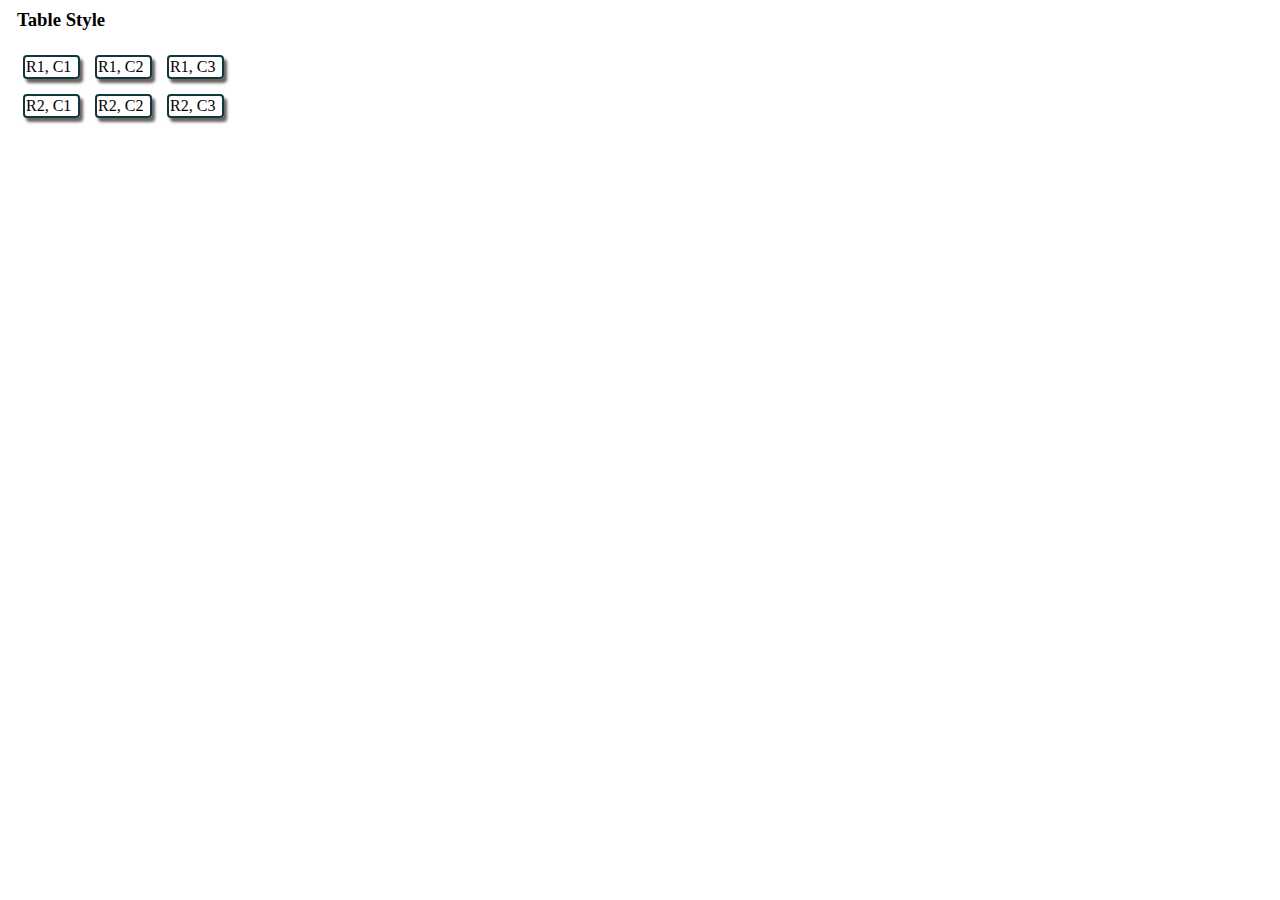
<file: image1/index.html>
<!DOCTYPE html>
<html lang="en">
  <head>
    <meta charset="UTF-8" />
    <title>image 1</title>
    <link rel="stylesheet" href="style.css" />
  </head>
  <body>
    <table class="space">
      <h3 style="margin: 9px">Table Style</h3>
      <tr>
        <td class="td-border">R1, C1</td>
        <td class="td-border">R1, C2</td>
        <td class="td-border">R1, C3</td>
      </tr>

      <tr>
        <td class="td-border">R2, C1</td>
        <td class="td-border">R2, C2</td>
        <td class="td-border">R2, C3</td>
      </tr>
    </table>
  </body>
</html>
</file>
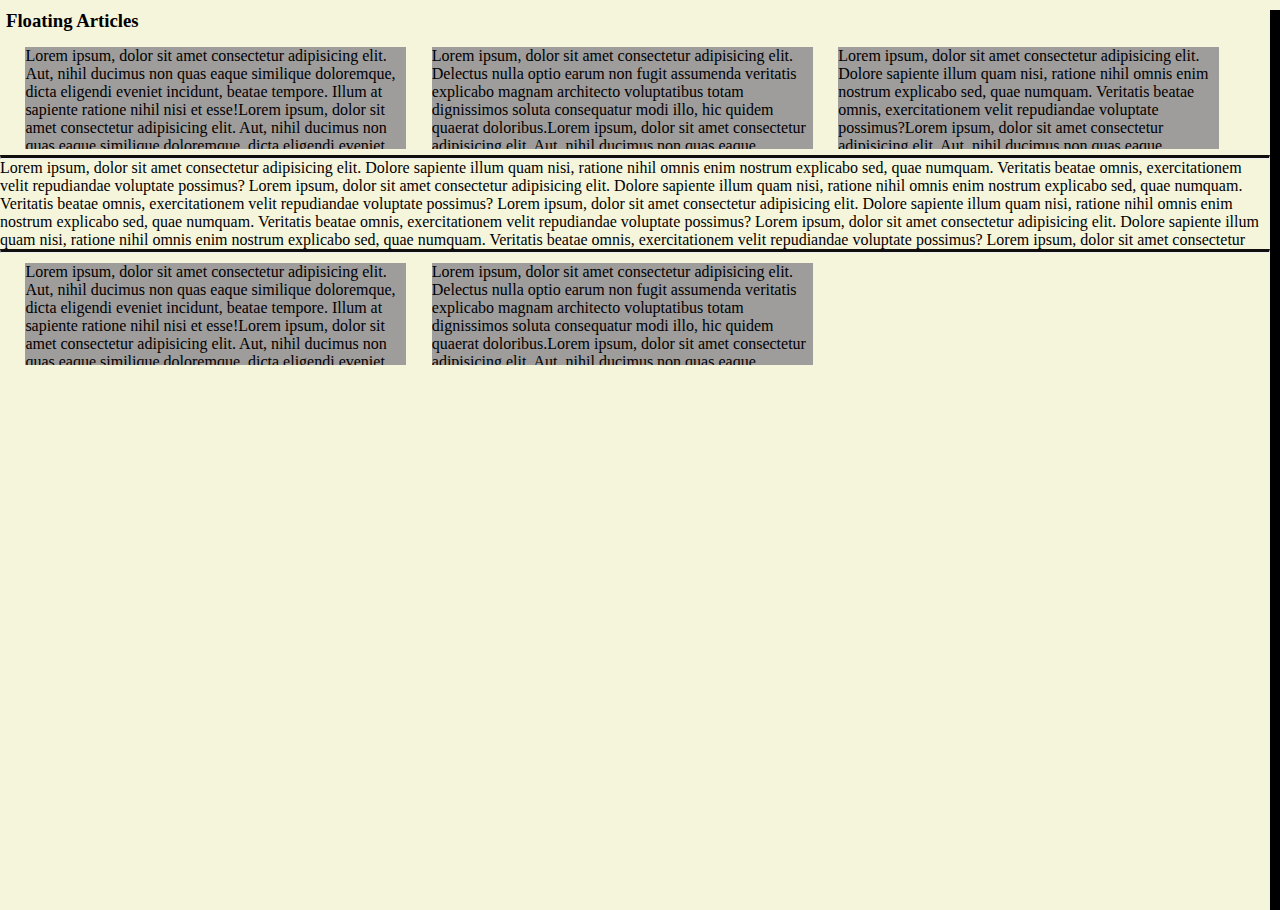
<file: image2/index2.html>
<!DOCTYPE html>
<html lang="en">
  <head>
    <meta charset="UTF-8" />
    <title>image 2</title>
    <link rel="stylesheet" href="style2.css" />
  </head>
  <div class="container">
    <div class="big-div">
      <h3>Floating Articles</h3>

      <div class="small-Div">
        <div class="f-p">
          Lorem ipsum, dolor sit amet consectetur adipisicing elit. Aut, nihil
          ducimus non quas eaque similique doloremque, dicta eligendi eveniet
          incidunt, beatae tempore. Illum at sapiente ratione nihil nisi et
          esse!Lorem ipsum, dolor sit amet consectetur adipisicing elit. Aut, nihil
          ducimus non quas eaque similique doloremque, dicta eligendi eveniet
          incidunt, beatae tempore. Illum at sapiente ratione nihil nisi et
          esse!
        
        </div>
      </div>
      <div class="small-Div">
        <div class="s-p">
          Lorem ipsum, dolor sit amet consectetur adipisicing elit. Delectus
          nulla optio earum non fugit assumenda veritatis explicabo magnam
          architecto voluptatibus totam dignissimos soluta consequatur modi
          illo, hic quidem quaerat doloribus.Lorem ipsum, dolor sit amet consectetur adipisicing elit. Aut, nihil
          ducimus non quas eaque similique doloremque, dicta eligendi eveniet
          incidunt, beatae tempore. Illum at sapiente ratione nihil nisi et
          esse!
        </div>
      </div>
      <div class="small-Div">
        <div class="th-p">
          Lorem ipsum, dolor sit amet consectetur adipisicing elit. Dolore
          sapiente illum quam nisi, ratione nihil omnis enim nostrum explicabo
          sed, quae numquam. Veritatis beatae omnis, exercitationem velit
          repudiandae voluptate possimus?Lorem ipsum, dolor sit amet consectetur adipisicing elit. Aut, nihil
          ducimus non quas eaque similique doloremque, dicta eligendi eveniet
          incidunt, beatae tempore. Illum at sapiente ratione nihil nisi et
          esse!
        </div>
      </div>
    </div>
    <br/>
     
    <div class="big-div">



      <div class="middle-Div">
        
        <hr id="F"/>
        <div class="fo-p">
          
          Lorem ipsum, dolor sit amet consectetur adipisicing elit. Dolore
          sapiente illum quam nisi, ratione nihil omnis enim nostrum explicabo
          sed, quae numquam. Veritatis beatae omnis, exercitationem velit
          repudiandae voluptate possimus?
          Lorem ipsum, dolor sit amet consectetur adipisicing elit. Dolore
          sapiente illum quam nisi, ratione nihil omnis enim nostrum explicabo
          sed, quae numquam. Veritatis beatae omnis, exercitationem velit
          repudiandae voluptate possimus?
          Lorem ipsum, dolor sit amet consectetur adipisicing elit. Dolore
          sapiente illum quam nisi, ratione nihil omnis enim nostrum explicabo
          sed, quae numquam. Veritatis beatae omnis, exercitationem velit
          repudiandae voluptate possimus?
          Lorem ipsum, dolor sit amet consectetur adipisicing elit. Dolore
          sapiente illum quam nisi, ratione nihil omnis enim nostrum explicabo
          sed, quae numquam. Veritatis beatae omnis, exercitationem velit
          repudiandae voluptate possimus?
          Lorem ipsum, dolor sit amet consectetur adipisicing elit. Dolore
          sapiente illum quam nisi, ratione nihil omnis enim nostrum explicabo
          sed, quae numquam. Veritatis beatae omnis, exercitationem velit
          repudiandae voluptate possimus?
          Lorem ipsum, dolor sit amet consectetur adipisicing elit. Dolore
          sapiente illum quam nisi, ratione nihil omnis enim nostrum explicabo
          sed, quae numquam. Veritatis beatae omnis, exercitationem velit
          repudiandae voluptate possimus?
          Lorem ipsum, dolor sit amet consectetur adipisicing elit. Dolore
          sapiente illum quam nisi, ratione nihil omnis enim nostrum explicabo
          sed, quae numquam. Veritatis beatae omnis, exercitationem velit
          repudiandae voluptate possimus?
          Lorem ipsum, dolor sit amet consectetur adipisicing elit. Dolore
          sapiente illum quam nisi, ratione nihil omnis enim nostrum explicabo
          sed, quae numquam. Veritatis beatae omnis, exercitationem velit
          repudiandae voluptate possimus?
          Lorem ipsum, dolor sit amet consectetur adipisicing elit. Dolore
          sapiente illum quam nisi, ratione nihil omnis enim nostrum explicabo
          sed, quae numquam. Veritatis beatae omnis, exercitationem velit
          repudiandae voluptate possimus?
          
        </div>
        <hr id="S"/>
      </div>
    </div>


    <div class="big-div">
      
      <div class="small-Div">
        <div class="f-p">
          Lorem ipsum, dolor sit amet consectetur adipisicing elit. Aut, nihil
          ducimus non quas eaque similique doloremque, dicta eligendi eveniet
          incidunt, beatae tempore. Illum at sapiente ratione nihil nisi et
          esse!Lorem ipsum, dolor sit amet consectetur adipisicing elit. Aut, nihil
          ducimus non quas eaque similique doloremque, dicta eligendi eveniet
          incidunt, beatae tempore. Illum at sapiente ratione nihil nisi et
          esse!
        </div>
      </div>
      <div class="small-Div">
        <div class="s-p">
          Lorem ipsum, dolor sit amet consectetur adipisicing elit. Delectus
          nulla optio earum non fugit assumenda veritatis explicabo magnam
          architecto voluptatibus totam dignissimos soluta consequatur modi
          illo, hic quidem quaerat doloribus.Lorem ipsum, dolor sit amet consectetur adipisicing elit. Aut, nihil
          ducimus non quas eaque similique doloremque, dicta eligendi eveniet
          incidunt, beatae tempore. Illum at sapiente ratione nihil nisi et
          esse!
        </div>
      </div>

    </div>

  </div>
  </body>
</html>
</file>
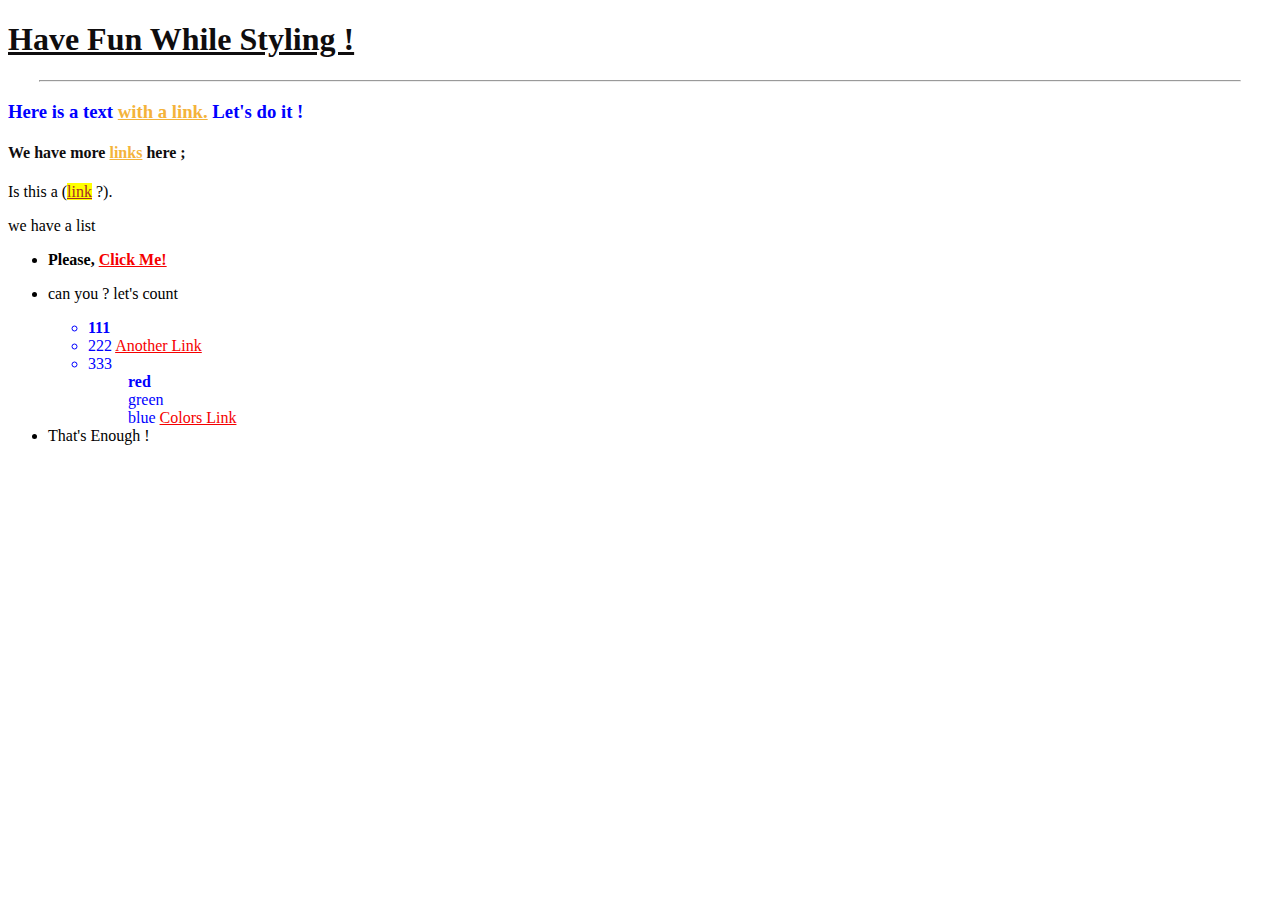
<file: image3/index3.html>
<!DOCTYPE html>
<html lang="en">
  <head>
    <meta charset="UTF-8" />
    <title>image 3</title>
    <link rel="stylesheet" href="style3.css" />
  </head>
  <body>
    <h1><a href="#">Have Fun While Styling !</a></h1>
    <hr />
    <h3>Here is a text <a href="#">with a link.</a> Let's do it !</h3>
    <h4>We have more <a href="#">links</a> here ;</h4>
    <p>
      Is this a (<a href="#"><mark>link</mark></a> ?).
    </p>
    <p>we have a list</p>
    <ul>
      <!-- the first list -->
      <!--ul1 (1) -->
      <li>
        <b>Please, <a href="#">Click Me!</a></b>
      </li>
      <!--ul1 (2) -->
      <li>
        <p>can you ? let's count</p>
        <!-- the second list inside (2)li -->
        <ul>
          <span>
          <!--ul2 (A) -->
          <li><b>111</b></li>
          <!--ul2 (B) -->
          <li>222 <a href="#">Another Link</a></li>
          <!--ul2 (C) -->
          <li>
            333
          </span> 
            <!-- the third unorderlist inside (C)li 
               inside the second unorderlist that inside
                 (2)li in the first unorderlist (ul-li-ul-li-ul)-->
            <ul>
              
                <!--ul3 (I) -->
                <li><b>red</b></li>
                <!--ul3 (II) -->
                <li>green</li>
                <!--ul3 (III) -->
                <li>blue <a href="#">Colors Link</a></li>
              
            </ul>
          </li>
        </ul>
      </li>
      <!--ul1 (3) -->
      <li>That's Enough !</li>
    </ul>
  </body>
</html>
</file>
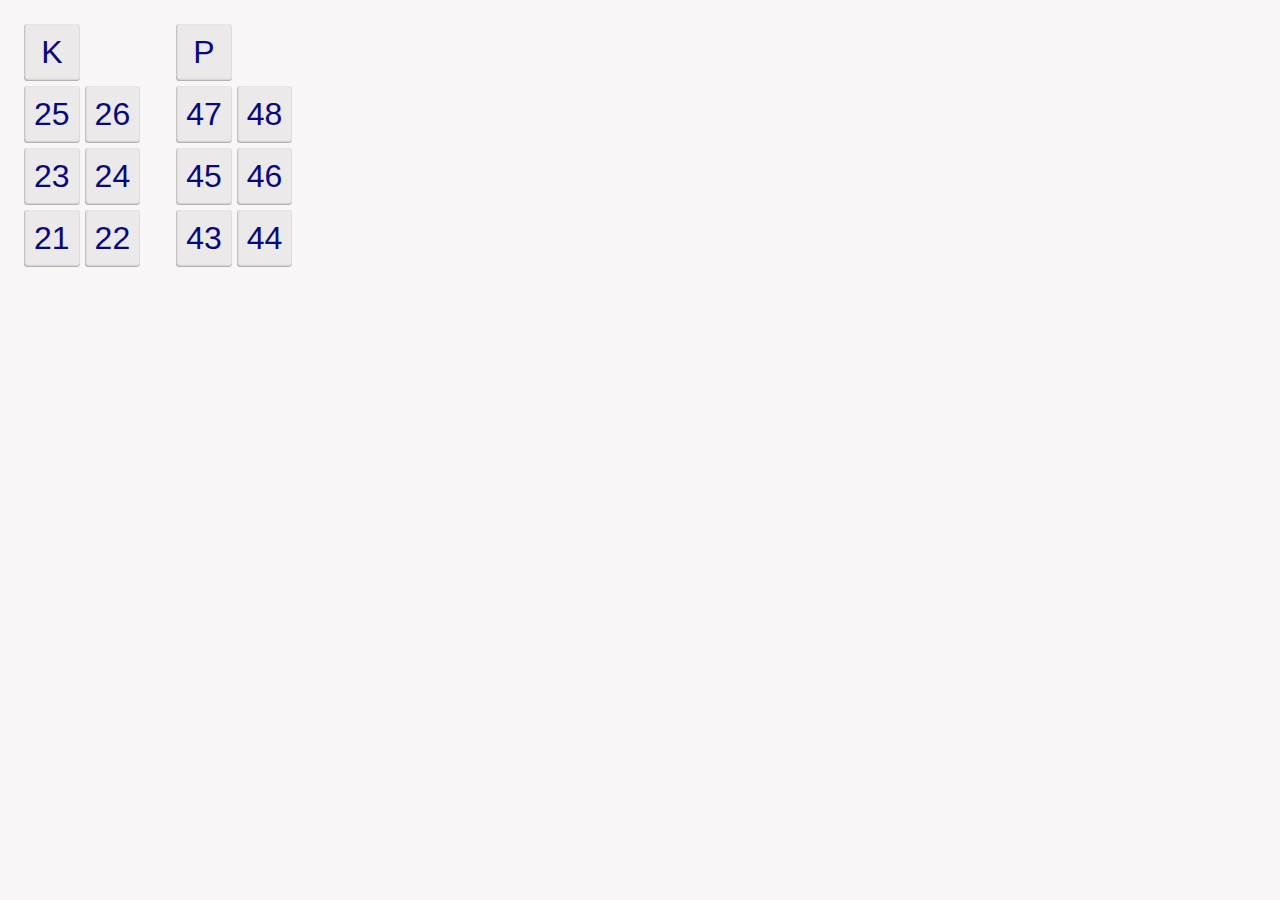
<file: image4/index4.html>
<!DOCTYPE html>
<html lang="en">
  <head>
    <meta charset="UTF-8" />
    <title>image 4</title>
    <link rel="stylesheet" href="style4.css" />
    <link href="https://fonts.cdnfonts.com/css/vcrled" rel="stylesheet" />

    <style>
      @import url("https://fonts.cdnfonts.com/css/vcrled");
    </style>
  </head>
  <body>
    <table class="spacing">
      <tr>
        <td class="td-style" style="text-align: center">K</td>
      </tr>
      <tr>
        <td class="td-style">25</td>
        <td class="td-style">26</td>
      </tr>

      <tr>
        <td class="td-style">23</td>
        <td class="td-style">24</td>
      </tr>

      <tr>
        <td class="td-style">21</td>
        <td class="td-style">22</td>
      </tr>
    </table>

    <table class="spacing">
      <tr>
        <td class="td-style" style="text-align: center">P</td>
      </tr>
      <tr>
        <td class="td-style">47</td>
        <td class="td-style">48</td>
      </tr>

      <tr>
        <td class="td-style">45</td>
        <td class="td-style">46</td>
      </tr>

      <tr>
        <td class="td-style">43</td>
        <td class="td-style">44</td>
      </tr>
    </table>
  </body>
</html>
</file>
<file: image1/style.css>
.td-border {
  border: 2px solid rgb(14, 56, 61);
  border-radius: 4px;
  width: 30%;
  box-shadow: 3px 4px 3px #666262;
}
.space {
  border-spacing: 15px;
}
</file>
<file: image2/style2.css>
* {
  margin: 0;
  padding: 0;
  box-sizing: border-box;
}
h3 {
  margin: 10px 6px 15px;
}
.small-Div {
  width: 20%;
  float: left;
  padding: 0px;
  background-color: rgb(159, 156, 156);
  margin-left: 2%;
  width: 30%;
  height: 102px;
  white-space: wrap;
  overflow: hidden;
  text-overflow: ellipsis;
}
body {
  background-color: beige;
  border-right: 10px solid #000000;
  height: 100vh;
}

hr {
  border-top: 3px solid rgb(17, 14, 14);
}
#F {
  margin-top: 90px;
}
#S {
  margin-bottom: 10px;
}
.fo-p {
  height: 10vh;
  overflow-y: scroll;
}
</file>
<file: image3/style3.css>
hr {
  width: 95%;
}
h1 a {
  color: rgb(15, 13, 14);
}
h3 {
  color: blue;
}
h3 a,
h4 a {
  color: rgb(244, 179, 58);
}
h4 {
  color: rgb(15, 13, 14);
}
mark {
  text-decoration: underline;
  color: brown;
}

a {
  color: rgb(245, 0, 0);
}

span {
  color: blue;
}
span ul li {
  color: blue;
  list-style-type: none;
}
</file>
<file: image4/style4.css>
* {
  box-sizing: border-box;
}
body {
  background-color: #f8f6f7;
}
.spacing {
  display: inline-block;
  border-spacing: 5px;
}
table {
  border: 1px solid #f8f6f7;
  margin: 10px;
}
td {
  border: 1px solid;
  padding: 10px;
  box-shadow: inset 0.5px -1px 2px #a1a1a1;
  border-style: inherit;
  border-width: 1px;
  /* box-shadow: -1px 1px 2px rgb(173, 176, 177); */
  border-radius: 6%;
  background-color: #ebe9e9;
}
.td-style {
  color: rgb(8, 8, 125);
  font-family: "VCRLED", sans-serif;
  font-size: xx-large;
}
</file>
